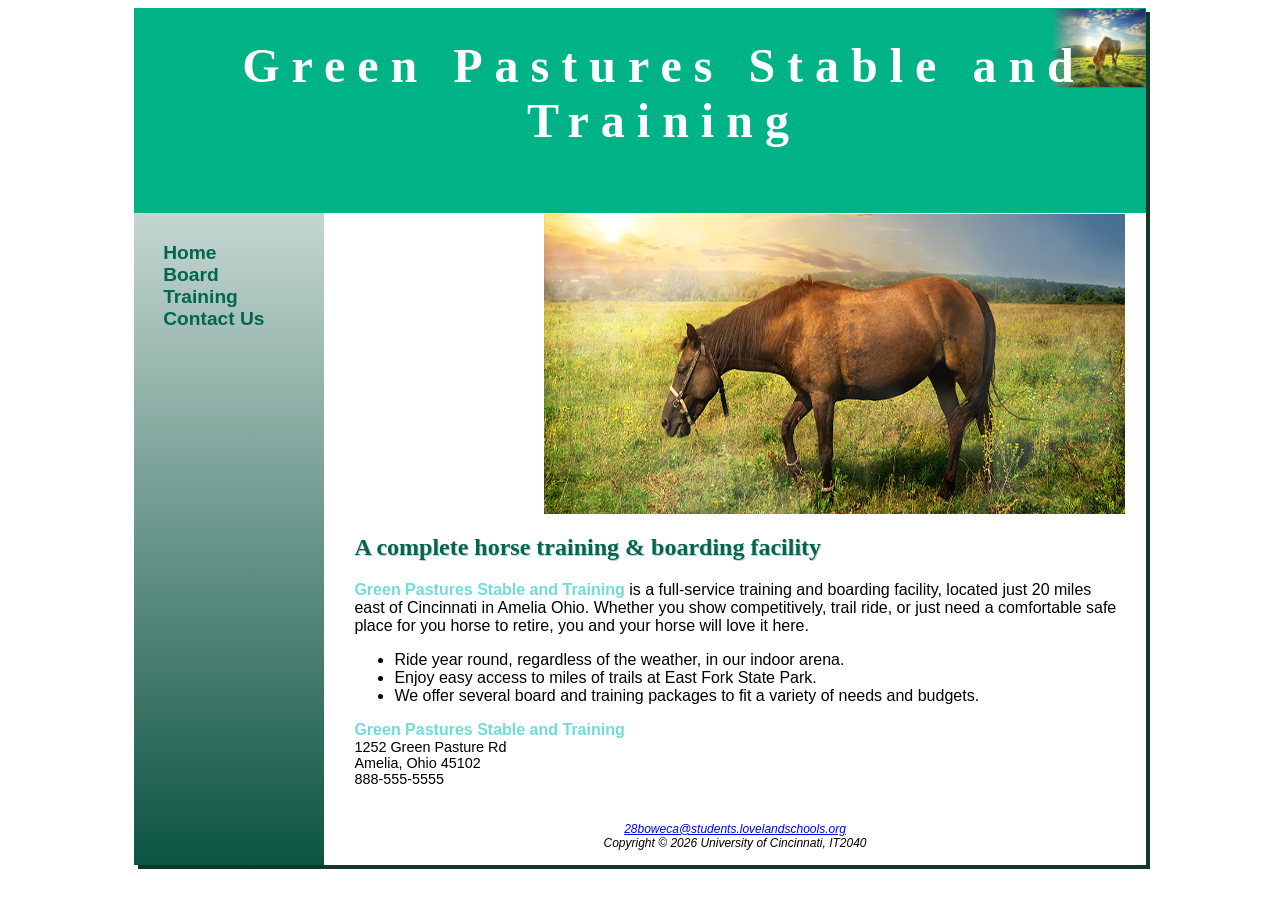
<file: index.html>
<!DOCTYPE html>
<html lang="en">
<head>
<title>Green Pastures Stable and Training</title>
<meta charset="UTF-8">
<meta name="viewport" content="width=device-width, initial-scale=1.0">
<link rel="stylesheet" href="GPST.css">
</head>
<body>
<div id="wrapper">
<header><h1>Green Pastures Stable and Training</h1></header>
<nav>
<ul>
<li><a href="index.html">Home</a></li>
<li><a href="board.html">Board</a></li>
<li><a href="training.html">Training</a></li>
<li><a href="board.html">Contact Us</a></li>
</ul>
</nav>
<main>
<div id="homeImage"></div>
<h2>A complete horse training & boarding facility</h2>
<p><span class="barn">Green Pastures Stable and Training</span> is a full-service training and boarding facility, located just 20 miles east of Cincinnati in Amelia Ohio.  Whether you show competitively, trail ride, or just need a comfortable safe place for you horse to retire, you and your horse will love it here.</p>
<ul>
<li>Ride year round, regardless of the weather, in our indoor arena.</li>
<li>Enjoy easy access to miles of trails at East Fork State Park.</li>
<li>We offer several board and training packages to fit a variety of needs and budgets.</li>
</ul>
<p class="barn">Green Pastures Stable and Training</p>
<div id="contact">
<p>1252 Green Pasture Rd</p>
<p>Amelia, Ohio 45102</p>
<a id="mobile" href="tel:888-555-0751">888-555-0751</a>
<span id="desktop">888-555-5555</span>
</div>
</main>
<footer>
<p><a href="mailto:28boweca@students.lovelandschools.org">28boweca@students.lovelandschools.org</a></p>
<p>Copyright &copy; 2026 University of Cincinnati, IT2040</p>
</footer>
</div>
</body>
</html>
</file>
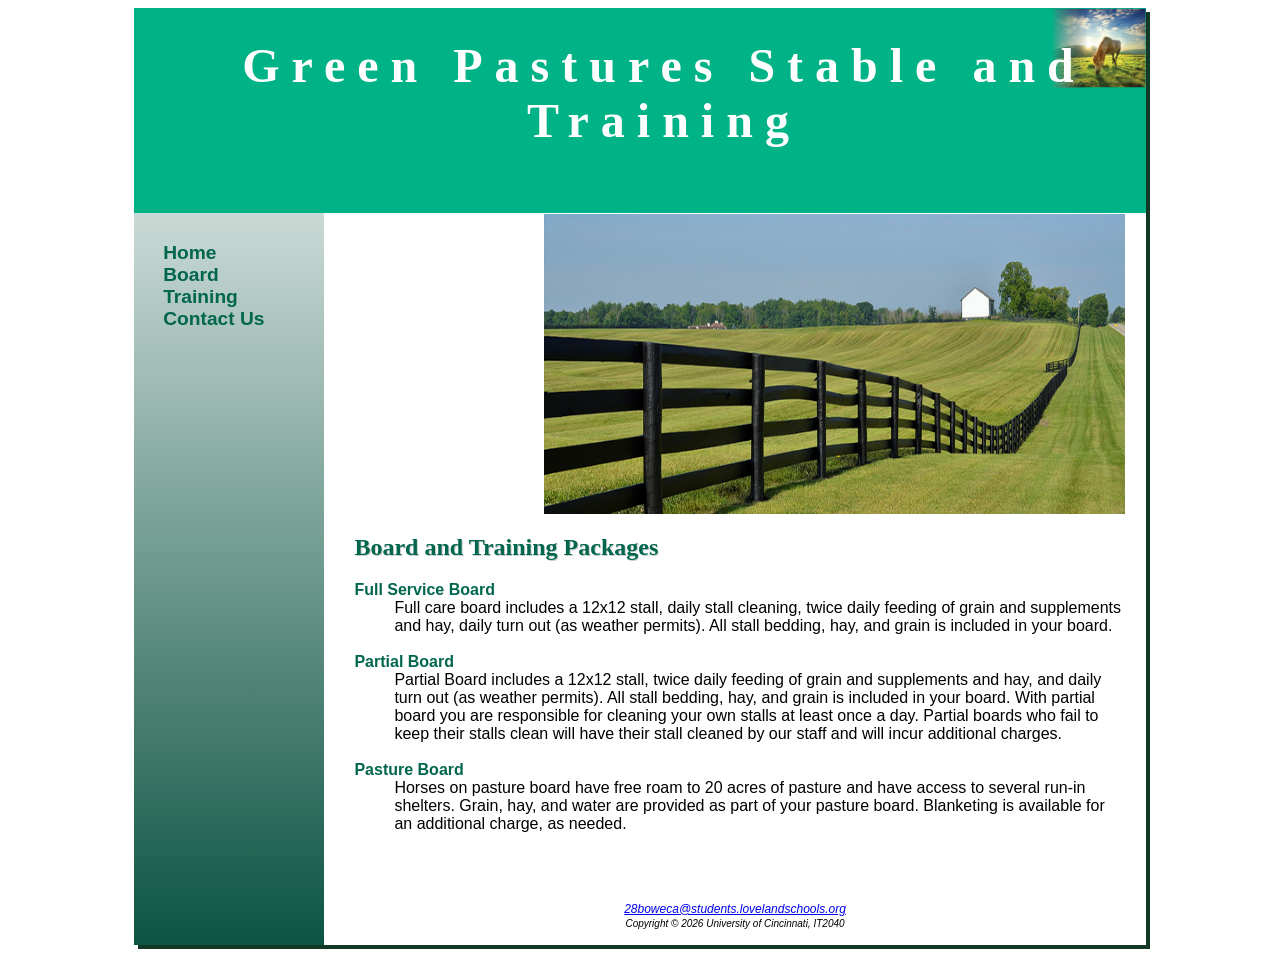
<file: board.html>
<!DOCTYPE html>
<html lang="en">
<head>
<title>Board</title>
<meta charset="UTF-8">
<meta name="viewport" content="width=device-width, initial-scale=1.0">
<link rel="stylesheet" href="GPST.css">
</head>
<div id="wrapper">
<body>
<header><h1>Green Pastures Stable and Training</h1></header>
<nav>
<ul>
<li><a href="index.html">Home</a></li>
<li><a href="board.html">Board</a></li>
<li><a href="training.html">Training</a></li>
<li><a href="board.html">Contact Us</a></li>
</ul>
</nav>
<main>
<div id="boardImage"></div>
<h2>Board and Training Packages</h2>
<dl>
<dt><b>Full Service Board</b></dt>
<dd>Full care board includes a 12x12 stall, daily stall cleaning, twice daily feeding of grain and supplements and hay, daily turn out (as weather permits).  All stall bedding, hay, and grain is included in your board.</dd>
<br>
<dt><b>Partial Board</b></dt>
<dd>Partial Board includes a 12x12 stall, twice daily feeding of grain and supplements and hay, and daily turn out (as weather permits). All stall bedding, hay, and grain is included in your board. With partial board you are responsible for cleaning your own stalls at least once a day.  Partial boards who fail to keep their stalls clean will have their stall cleaned by our staff and will incur additional charges.</dd>
<br>
<dt><b>Pasture Board</b></dt>
<dd>Horses on pasture board have free roam to 20 acres of pasture and have access to several run-in shelters. Grain, hay, and water are provided as part of your pasture board. Blanketing is available for an additional charge, as needed.</dd>
<br>
</dl>
</main>
<footer>
<p><a href="mailto:28boweca@students.lovelandschools.org">28boweca@students.lovelandschools.org</a></p>
<p><small>Copyright &copy; 2026 University of Cincinnati, IT2040</small></p>
</footer>
</body>
</div>
</html>
</file>
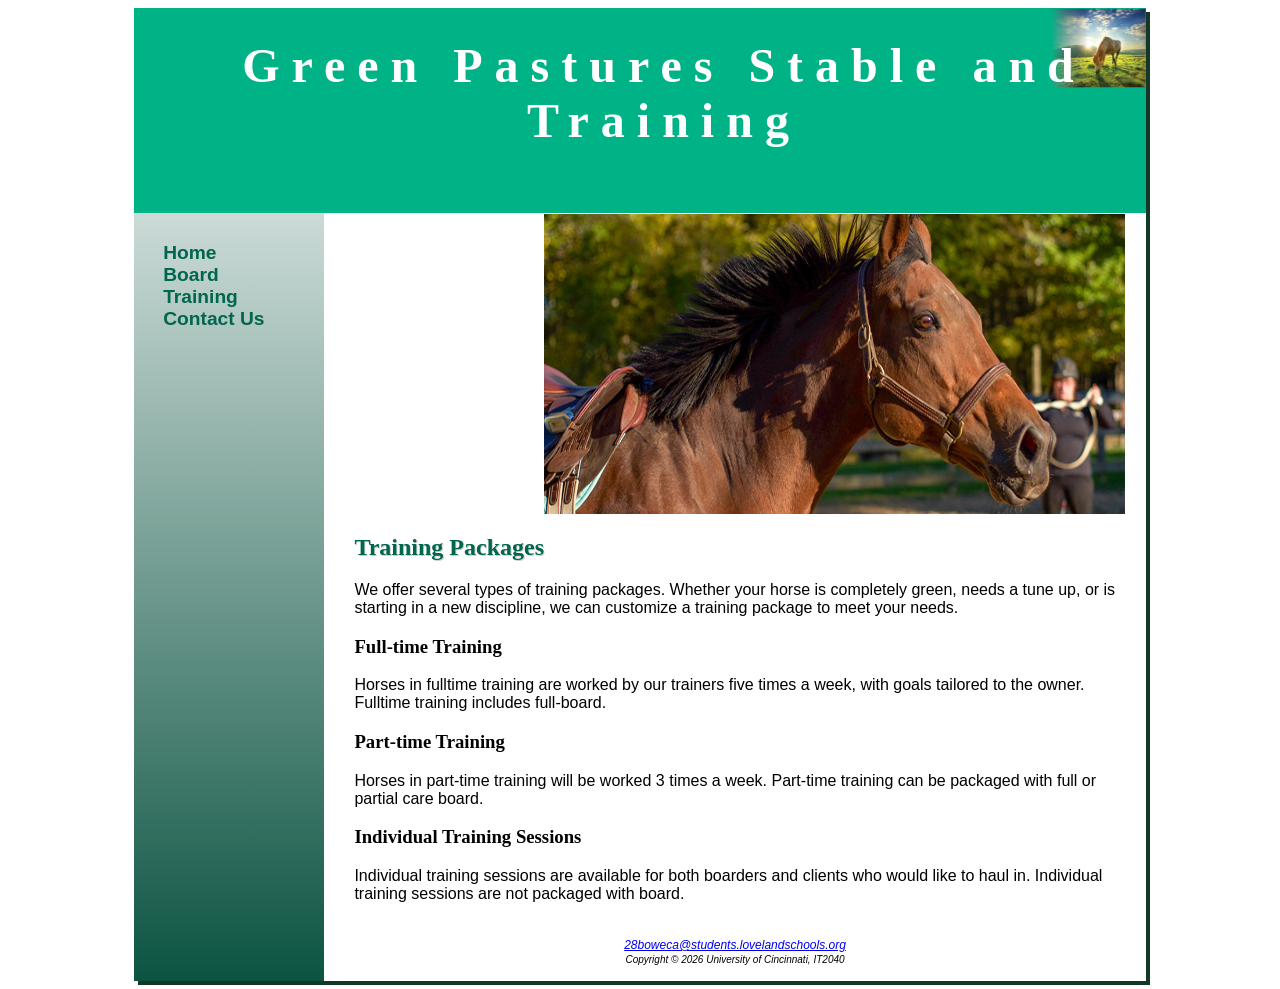
<file: training.html>
<!DOCTYPE html>
<html lang="en">
<head>
<title>Green Pastures Stable and Training</title>
<meta charset="UTF-8">
<meta name="viewport" content="width=device-width, initial-scale=1.0">
<link rel="stylesheet" href="GPST.css">
</head>
<body>
<div id="wrapper">
<header><h1>Green Pastures Stable and Training</h1></header>
<nav>
<ul>
<li><a href="index.html">Home</a></li>
<li><a href="board.html">Board</a></li>
<li><a href="training.html">Training</a></li>
<li><a href="board.html">Contact Us</a></li>
</ul>
</nav>
<main>
<div id="trainingImage"></div>
<h2>Training Packages</h2>
<p>We offer several types of training packages. Whether your horse is completely green, needs a tune up, or is starting in a new discipline, we can customize a training package to meet your needs.</p>
<h3>Full-time Training</h3>
<p>Horses in fulltime training are worked by our trainers five times a week, with goals tailored to the owner. Fulltime training includes full-board.</p>
<h3>Part-time Training</h3>
<p>Horses in part-time training will be worked 3 times a week. Part-time training can be packaged with full or partial care board.</p>
<h3>Individual Training Sessions</h3>
<p>Individual training sessions are available for both boarders and clients who would like to haul in. Individual training sessions are not packaged with board.</p>
</main>
<footer>
<p><a href="mailto:28boweca@students.lovelandschools.org">28boweca@students.lovelandschools.org</a></p>
<p><small>Copyright &copy; 2026 University of Cincinnati, IT2040</small></p>
</footer>
</div>
</body>
</html>
</file>
<file: GPST.css>
html {
  box-sizing:border-box;
}
body {
  background-color:#FFFFFF;
  font-family:sans-serif;
  box-sizing:border-box;
}
#wrapper {
  margin:auto;
  width:80%;
  background-color:#0C5442;
  min-width:900px;
  max-width:2050px;
  box-shadow:4px 4px #133926;
  background-image:linear-gradient(to bottom,#FFFFFF,#0C5442);
  border-width:1.5pt;
  border-color:#003300;
}
header {
  height:175px;
  text-align:center;
  padding-top:30px;
  padding-left:3em;
  background-color:#00B386;
  color:#FFFFFF;
  background-image: url(assets/pasture.png);
  background-position:right top;
  background-repeat:no-repeat;
  background-size:400px 80px;
}
nav {
  padding:1.5em 1.5em 1.5em 1.5em;
  font-size:120%;
  font-weight:bold;
  float:left;
  width:160px;
}
nav a {
  text-decoration:none;
}
nav a:link {
  color:#00664D;
}
nav a:visited {
  color:#7A7A52;
}
nav a:hover {
  color:#FFFFFF;
}
nav ul {
  list-style-type:none;
  margin:0;
  padding-left:0;
}
main {
  padding-top:1px;
  padding-right:20px;
  padding-left:30px;
  padding-bottom:20px;
  display:block;
  margin-left:190px;
  background-color:#FFFFFF;
}
h1 {
  margin-top:0;
  margin-bottom:0;
  font-family:serif;
  font-size:3em;
  letter-spacing:0.25em;
}
h2 {
  color:#00664D;
  text-shadow:1px 1px #CCCCCC;
  font-family:serif;
}
h3 {
  font-family:serif;
}
dt {
  color:#00664D;
}
footer {
  padding:15px 15px 15px 15px;
  text-align:center;
  font-style:italic;
  font-size:75%;
  margin-left:190px;
  background-color:#FFFFFF;
}
.barn {
  color:#70DBDB;
  font-weight:bold;
}
#homeImage { 
  background-image: url(assets/sunsetHorse.png);
  height: 300px;
  background-repeat: no-repeat;
  background-size: 100% 100%;
  margin-left:190px;
 }
#boardImage { 
  background-image: url(assets/fenceline.png);
  height: 300px;
  background-repeat: no-repeat;
  background-size: 100% 100%;
  margin-left:190px;
 }
#trainingImage { 
  background-image: url(assets/BayBella.png);
  height: 300px;
  background-repeat: no-repeat;
  background-size: 100% 100%;
  margin-left:190px;
 }
 #contact {
  font-size:90%;
 }
 p {
  margin:0;
 }
 ul.a {
  list-style-image:url(assets/marker.gif);
 }
#mobile {
  display:none;
}
#desktop {
  display:inline;
}
@media only screen and (max-width: 37.5em) {
  #mobile {
	display: inline;
  }
  #desktop {
	display: none;
  }
  #homeImage {
	background-image:none;
	height:0;
	display:none;
  }
  #boardImage {
	background-image:none;
	height:0;
	display:none;
  }
  #trainingImage {
	background-image:none;
	height:0;
	display:none;
  }
  header, main, nav, footer, figure, figcaption, aside, section, article {
	display:block;
  }
  main {
	padding-top:0.1em;
	padding-bottom:0.1em;
	padding-left:1em;
	padding-right:1em;
	font-size:90%;
	height:auto;
  }
  h1 {
	font-size:2em;
  }
  nav {
	padding:0;
	margin:0;
  }
  nav li {
	margin:0;
	padding:0;
	display:block;
    
  }
  nav a {
	display:block;
	margin:0;
	padding:0;
    border:solid 2px #330000;

  }
}
@media only screen and (max-width: 64em) {
  body {
	margin: 0;
	background-color: #FFFFFF;
  }
  header {
	padding-top:0.5em;
	padding-bottom:0.5em;
	padding-left:0;
	height:auto;
  }
  h1 {
	letter-spacing:0.1em;
  }
  main {
	margin-left:0;
  }
  nav {
	float:none;
	width:auto;
	text-align:center;
	padding:0.5em;
  }
  nav li {
	display:inline;
	padding-top:0.25em;
	padding-bottom:0.25em;
	padding-left:0.75em;
	padding-right:0.75em;
  }
  footer {
	margin-left:0;
  }
  #wrapper {
	min-width: 0;
	width: auto;
	box-shadow: none; 
	border: none;
	}
  #homeImage {
	margin-left:0;
	height:200px;
  }
  #boardImage {
	margin-left:0;
	height:200px;
  }
  #trainingImage {
	margin-left:0;
	height:200px;
  }
}
</file>
